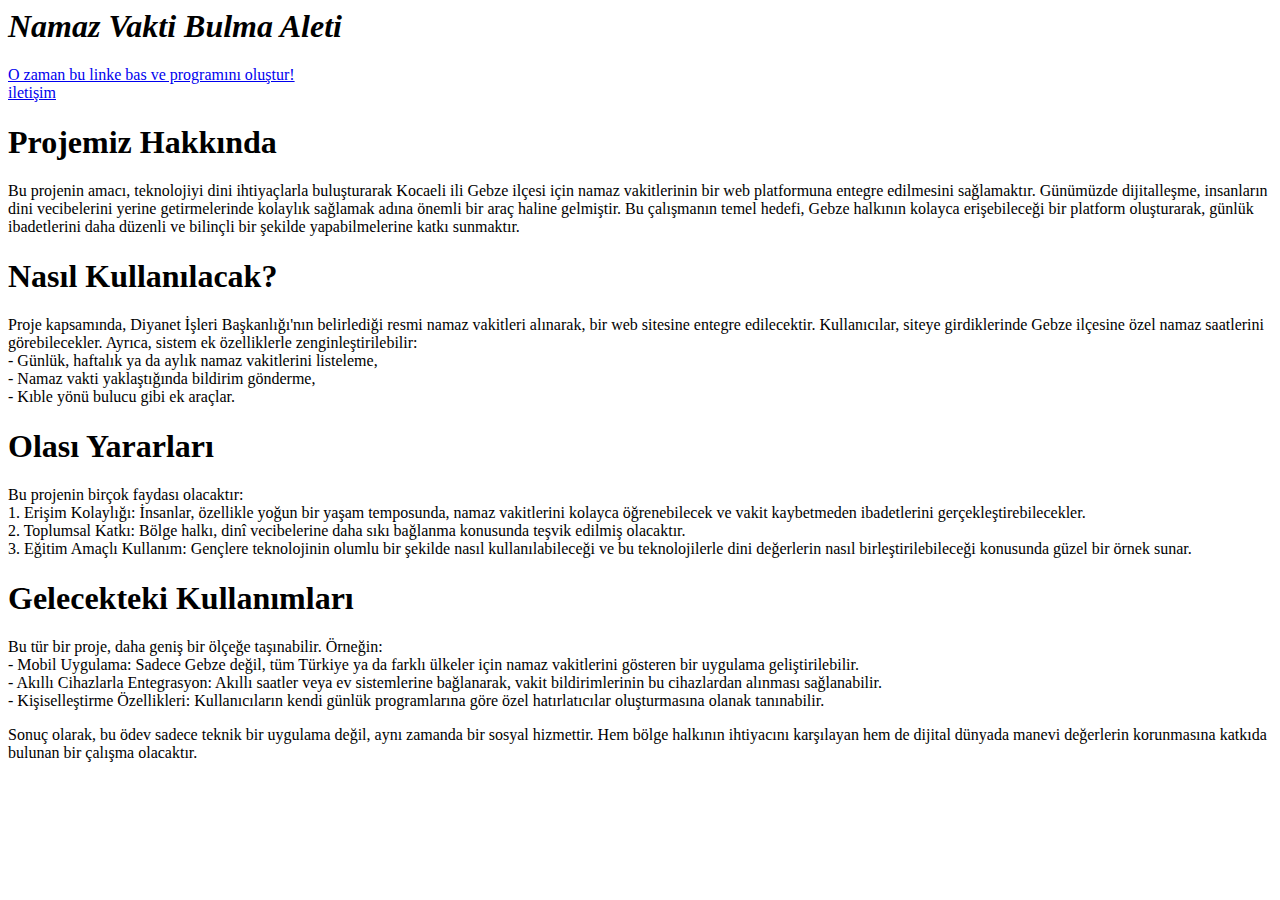
<file: index.html>
<DOCTYPE!HTML>
<html>

  <head>
    <meta charset="UTF-8">
    <meta name="viewport" content="width=device-width, initial-scale=1.0">
  </head>

  <body>
    <h1 style="font-style: italic;"> Namaz Vakti Bulma Aleti </h1>
    <a style="font-family: Calibri" href="https://yungbitcoder.github.io/tabler.html"> O zaman bu linke bas ve programını oluştur!</a><br>
    <a href="https://yungbitcoder.github.io/iletisim.html"> iletişim </a>
    <link rel="stylesheet" href="https://yungbitcoder.github.io/design.css">
  </body>
  <body>
    <h1> Projemiz Hakkında </h1>
    <p>
      Bu projenin amacı, teknolojiyi dini ihtiyaçlarla buluşturarak Kocaeli ili Gebze ilçesi için namaz vakitlerinin bir web platformuna entegre edilmesini sağlamaktır. 
      Günümüzde dijitalleşme, insanların dini vecibelerini yerine getirmelerinde kolaylık sağlamak adına önemli bir araç haline gelmiştir. 
      Bu çalışmanın temel hedefi, Gebze halkının kolayca erişebileceği bir platform oluşturarak, günlük ibadetlerini daha düzenli ve bilinçli bir şekilde yapabilmelerine katkı sunmaktır.  
    </p>
    <h1>
      Nasıl Kullanılacak?
    </h1>
    <p>
      Proje kapsamında, Diyanet İşleri Başkanlığı'nın belirlediği resmi namaz vakitleri alınarak, bir web sitesine entegre edilecektir.
      Kullanıcılar, siteye girdiklerinde Gebze ilçesine özel namaz saatlerini görebilecekler. Ayrıca, sistem ek özelliklerle zenginleştirilebilir:<br>
      - Günlük, haftalık ya da aylık namaz vakitlerini listeleme, <br>
      - Namaz vakti yaklaştığında bildirim gönderme, <br>
      - Kıble yönü bulucu gibi ek araçlar.
    </p>
    <h1>
      Olası Yararları
    </h1>
    <p>
      Bu projenin birçok faydası olacaktır:  <br>
      1. Erişim Kolaylığı: İnsanlar, özellikle yoğun bir yaşam temposunda, namaz vakitlerini kolayca öğrenebilecek ve vakit kaybetmeden ibadetlerini gerçekleştirebilecekler.  <br>
      2. Toplumsal Katkı: Bölge halkı, dinî vecibelerine daha sıkı bağlanma konusunda teşvik edilmiş olacaktır.  <br>
      3. Eğitim Amaçlı Kullanım: Gençlere teknolojinin olumlu bir şekilde nasıl kullanılabileceği ve bu teknolojilerle dini değerlerin nasıl birleştirilebileceği konusunda güzel bir örnek sunar.  
    </p>
    <h1>
      Gelecekteki Kullanımları
    </h1>
    <p>
      Bu tür bir proje, daha geniş bir ölçeğe taşınabilir. Örneğin: <br>
      - Mobil Uygulama: Sadece Gebze değil, tüm Türkiye ya da farklı ülkeler için namaz vakitlerini gösteren bir uygulama geliştirilebilir. <br>
      - Akıllı Cihazlarla Entegrasyon: Akıllı saatler veya ev sistemlerine bağlanarak, vakit bildirimlerinin bu cihazlardan alınması sağlanabilir. <br>
      - Kişiselleştirme Özellikleri: Kullanıcıların kendi günlük programlarına göre özel hatırlatıcılar oluşturmasına olanak tanınabilir.  
    </p>
    <p>
      Sonuç olarak, bu ödev sadece teknik bir uygulama değil, aynı zamanda bir sosyal hizmettir. 
      Hem bölge halkının ihtiyacını karşılayan hem de dijital dünyada manevi değerlerin korunmasına katkıda bulunan bir çalışma olacaktır.
    </p>
  </body>
</html>
</file>
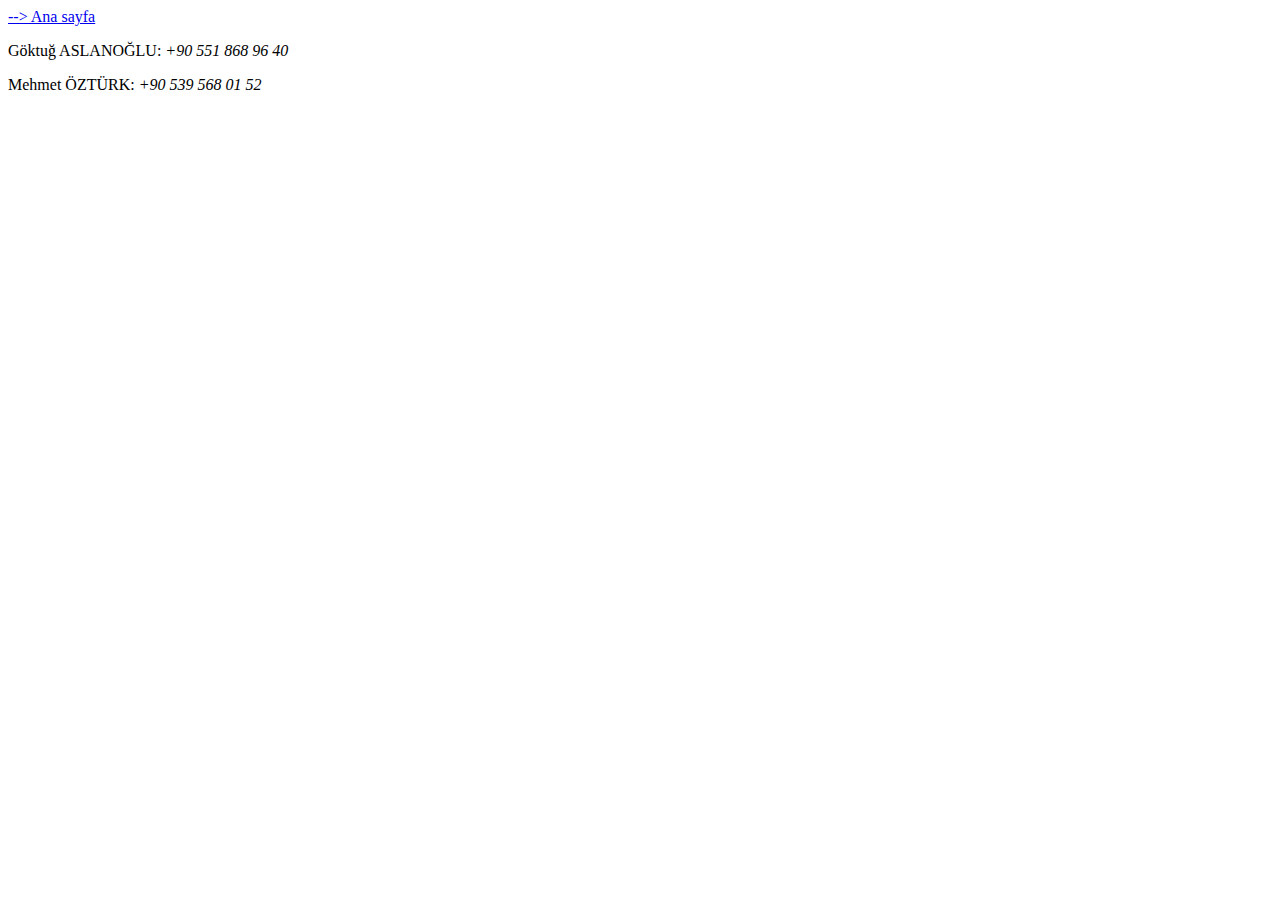
<file: iletisim.html>
<DOCTYPE!HTML>
<html>
    <head>
        <meta charset="UTF-8">
        <meta name="viewport" content="width=device-width, initial-scale=1.0">
        <link rel="stylesheet" href="https://yungbitcoder.github.io/design.css">
    </head>
    <body>
        <a href="https://yungbitcoder.github.io/index.html"> --> Ana sayfa </a><br>
        <p> Göktuğ ASLANOĞLU: <span style="font-style: italic">+90 551 868 96 40</span></p>
        <p> Mehmet ÖZTÜRK: <span style="font-style: italic">+90 539 568 01 52</span></p>
    </body>
</html>
</file>
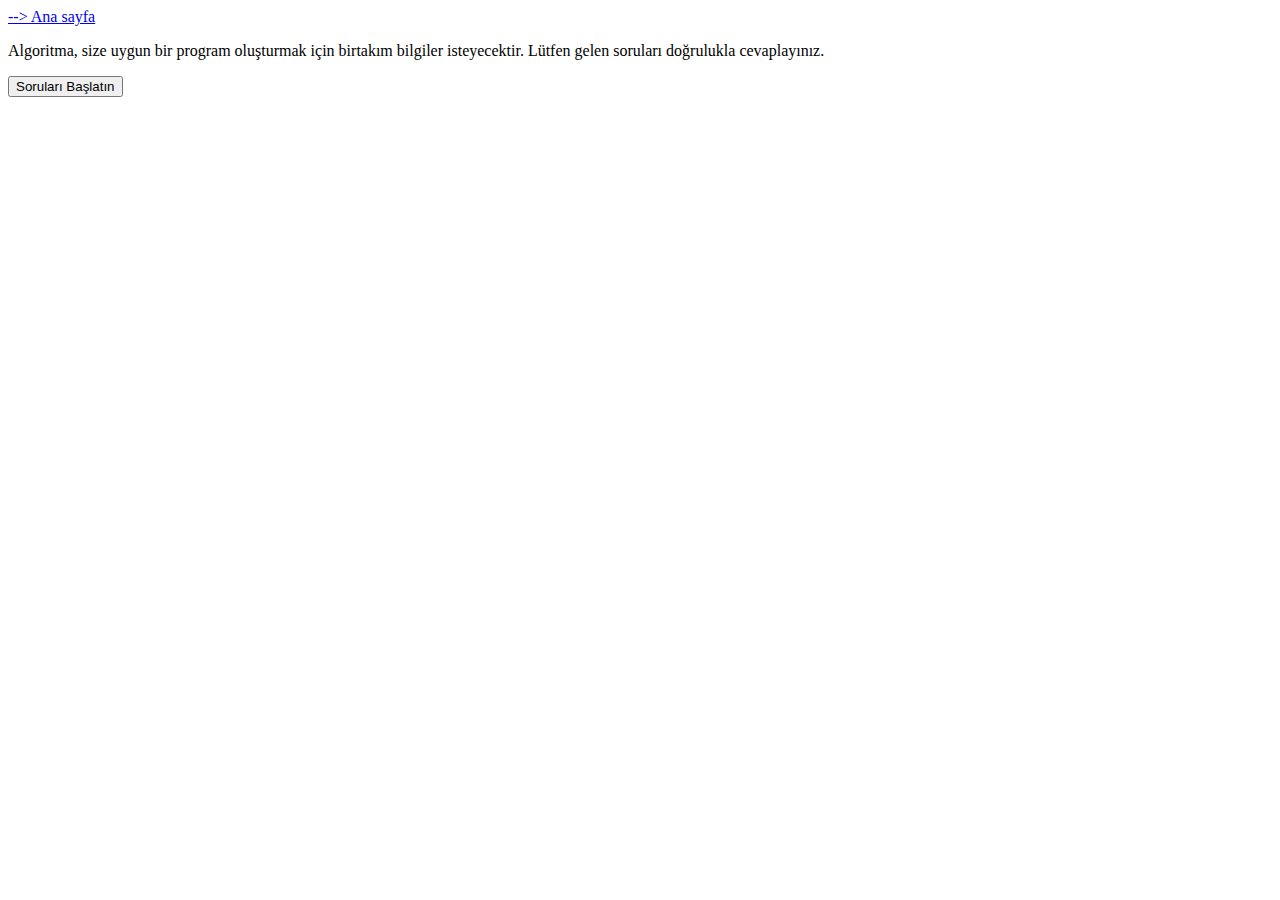
<file: tabler.html>
<DOCTYPE!HTML>
<html>
    <head>
        <meta charset="UTF-8">
        <meta name="viewport" content="width=device-width, initial-scale=1.0">
        <link rel="stylesheet" href="https://yungbitcoder.github.io/design.css">
    </head>

    <body>
        <a href="https://yungbitcoder.github.io/index.html"> --> Ana sayfa </a><br>

        <p> Algoritma, size uygun bir program oluşturmak için birtakım bilgiler isteyecektir. 
        Lütfen gelen soruları doğrulukla cevaplayınız.</p>
        <p id='brawl_stars'>  </p>

        <script src="https://yungbitcoder.github.io/script.js"></script>
    </body>

    <body>
        <button onclick="this.style.display='none'; musait_vakitler() "> Soruları Başlatın </button>
        <script>
            function musait_vakitler() {
                setTimeout(() => {
                let yatis=prompt("Lütfen gece saat kaçta uyuyacağınızı parantez olmadan verilen formatta veriniz", "0.3 (00:18)");
                let sabah_min=prompt("Lütfen sabah minimum hangi saatte kalakbileceğinizi parantez olmadan verilen formatta veriniz", "6.5 (6:30)");
                }, 0)
            }
        </script>
    </body>
</html>
</file>
